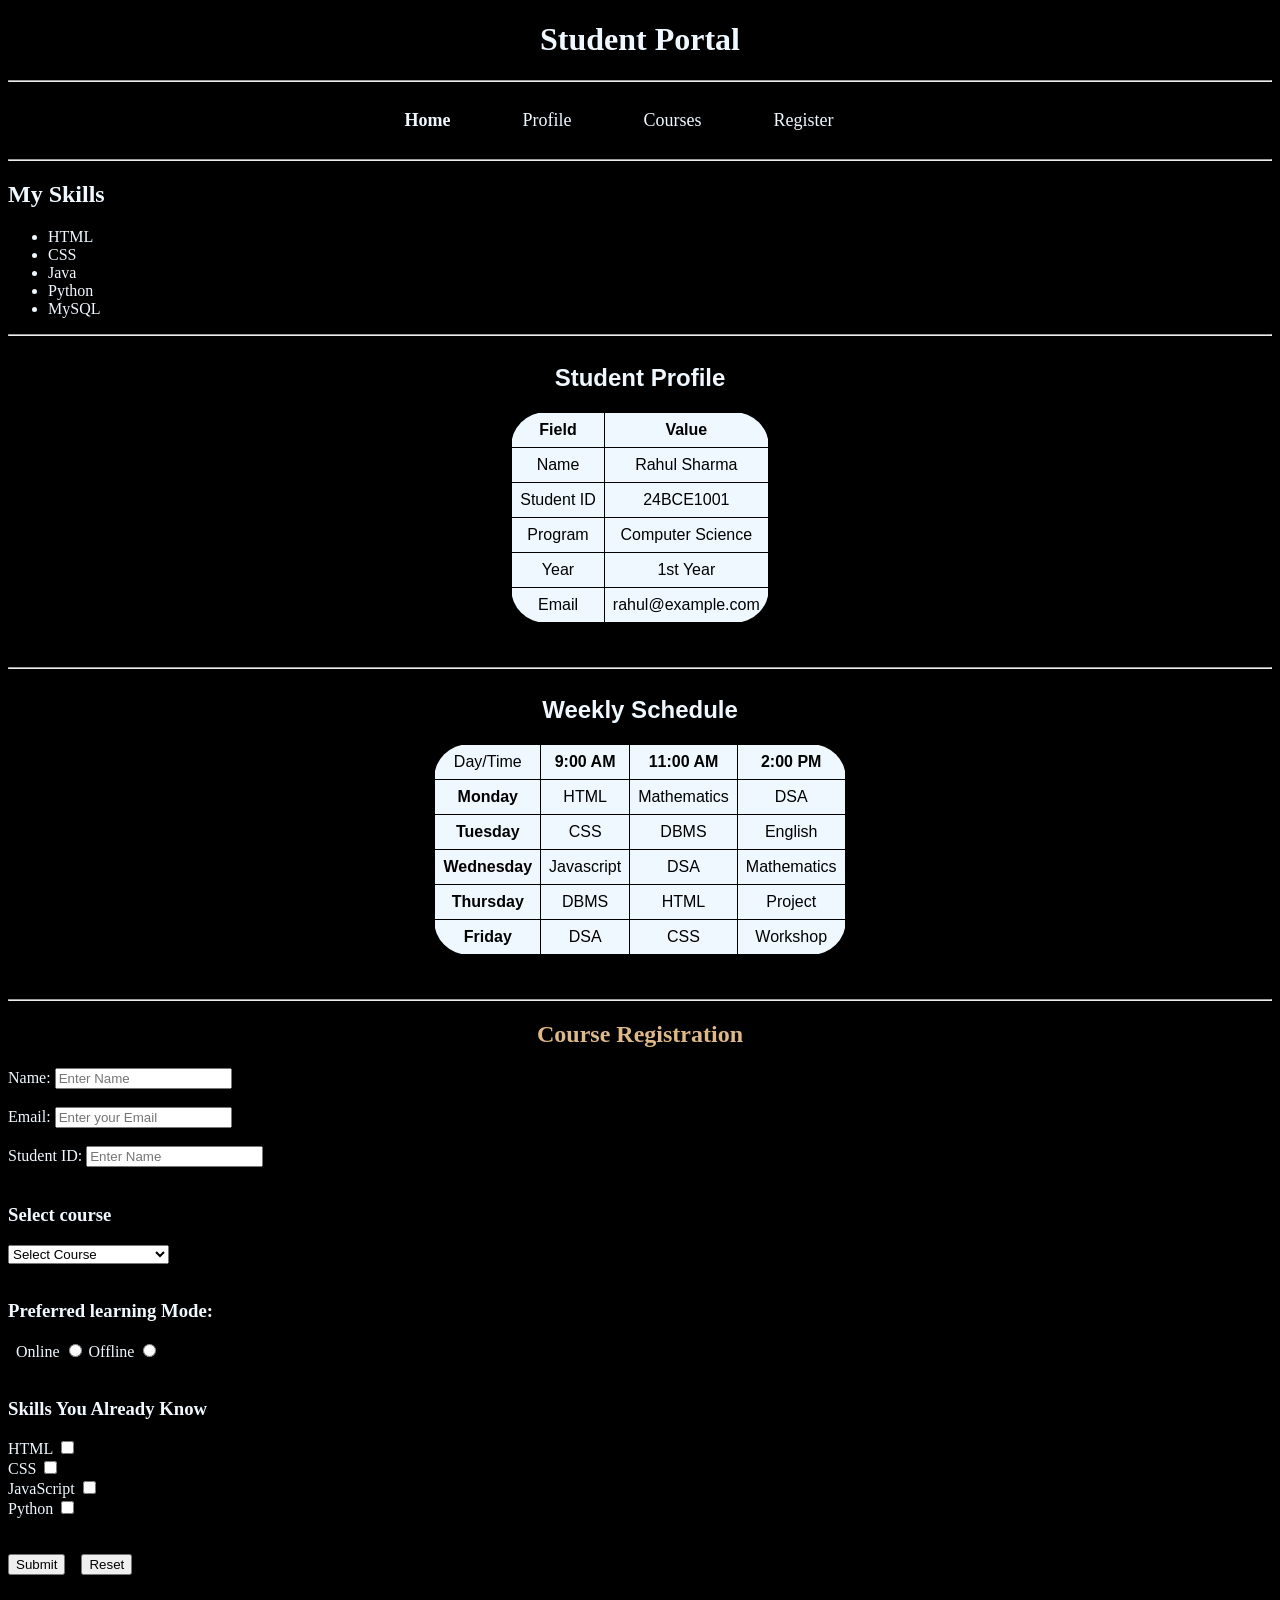
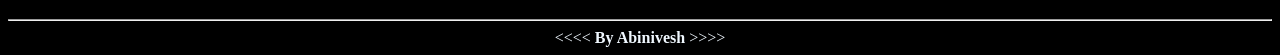
<file: ass-01/index.html>
<!DOCTYPE html>
<html lang="en">
<head>
    <meta charset="UTF-8">
    <meta name="viewport" content="width=device-width, initial-scale=1.0">
    <title>Student Portfolio</title>
    <style>
        body{
            background-color: black;
        }
        .title{
            color:aliceblue;
            text-align: center;
        }
        #course-reg{
            color:burlywood;
            text-align: center;
        }
        a{
            color:aliceblue;
            text-decoration: none;
            font-size: large;
        }
        section{
            color:aliceblue
        }
        .navbar{
            display: flex;
            justify-content: center; 
            gap: 30px; /* Adjust this value to increase or decrease the equal space between links */
            padding: 20px 0; 
        }
        table{
            background-color: aliceblue;
            border-collapse: collapse;
            border-radius: 35px;
            font-family:'Lucida Sans', 'Lucida Sans Regular', 'Lucida Grande', 'Lucida Sans Unicode', Geneva, Verdana, sans-serif;
            margin: 0 auto;
        }
        th, td{
            color:black;
            font-family:'Lucida Sans', 'Lucida Sans Regular', 'Lucida Grande', 'Lucida Sans Unicode', Geneva, Verdana, sans-serif;
            text-align: center;
            padding: 8px;
            border: 1px solid;
        }
    </style> 
</head>
<body>
    <header><h1 class="title">Student Portal</h1></header>
    <hr>
    <nav class="navbar"> 
        <strong><a href="#home">Home</a></strong>
        &nbsp;&nbsp;&nbsp;
        <a href="#profile">Profile</a>
        &nbsp;&nbsp;&nbsp;
        <a href="#courses">Courses</a>
        &nbsp;&nbsp;&nbsp;
        <a href="#register">Register</a>
        &nbsp;&nbsp;&nbsp;
    </nav>
    <hr>
    <main>
        <section id="home">
                <h2>My Skills</h2>
                    <ul>
                        <li>HTML</li>
                        <li>CSS</li>
                        <li>Java</li>
                        <li>Python</li>
                        <li>MySQL</li>

                    </ul>
        </section>
        <hr>
        <section id="profile">
            <table class="s-table">
            <caption><h2>Student Profile</h2></caption>
            <thead>
                <tr>
                    <th>Field</th>
                    <th>Value</th>
                </tr>
            </thead>
            <tbody>
                <tr>
                    <td>Name</td>
                    <td>Rahul Sharma</td>
                </tr>
                <tr>
                    <td>Student ID</td>
                    <td>24BCE1001</td>
                </tr>
                <tr>
                    <td>Program</td>
                    <td>Computer Science</td>
                </tr>
                <tr>
                    <td>Year</td>
                    <td>1st Year</td>
                </tr>
                <tr>
                    <td>Email</td>
                    <td>rahul@example.com</td>
                </tr>
            </tbody>
            </table>
        </section><br><br>
        <hr>
        <section id="courses">
            <table class="Weekly-Schedule">
        <caption ><h2>Weekly Schedule</h2></caption>
        <thead>
            <tr>
                <td>Day/Time</td>
                <th>9:00 AM</th>
                <th>11:00 AM</th>
                <th>2:00 PM</th>
            </tr>
        </thead>
        <tbody>
            <tr>
                <th>Monday</th>
                <td>HTML</td>
                <td>Mathematics</td>
                <td>DSA</td>
            </tr>
            <tr>
                <th>Tuesday</th>
                <td>CSS</td>
                <td>DBMS</td>
                <td>English</td>
            </tr>
            <tr>
                <th>Wednesday</th>
                <td>Javascript</td>
                <td>DSA</td>
                <td>Mathematics</td>
            </tr>
            <tr>
                <th>Thursday</th>
                <td>DBMS</td>
                <td>HTML</td>
                <td>Project</td>
            </tr>
            <tr>
                <th>Friday</th>
                <td>DSA</td>
                <td>CSS</td>
                <td>Workshop</td>
            </tr>
        </tbody>
    </table>
    <br><br><hr>
        </section>
        <section id="register">
            <form class="course">
                <h2 id="course-reg">Course Registration</h2>
                <label for="name">Name:</label>
                <input type="text" id="name" placeholder="Enter Name">
                <br><br>
                <label for="email">Email:</label>
                <input type="email"  id="email" placeholder="Enter your Email">
                <br><br>
                <label for="SID">Student ID:</label>
                <input type="text" id="SID" placeholder="Enter Name">
                <br><br>
                <label for="course"><h3>Select course</h3></label>
                <select id="course" name="select">
                    <option value="null">Select Course</option>
                    <option value="HTML & CSS">HTML & CSS</option>
                    <option value="JS">JavaScript</option>
                    <option value="Python">Python</option>
                    <option value="Data Structures">Data Structures</option>
                    <option value="Database Management">Database management</option>
                </select>
                <br><br>
                <h3><label for="lmode">Preferred learning Mode:</label></h3>&nbsp;
                <label for="Online">Online</label>
                <input type="radio" value="Online" id="online-mode" name="learning-mode">
                <label for="Offine">Offline</label>
                <input type="radio" value="Offline" id="offline-mode" name="learning-mode">
                <br><br>
                <h3>Skills You Already Know</h3 >
                <label for="html">HTML</label>
                <input name="html" type="checkbox" value="HTML"><br>
                <label for="css">CSS</label>
                <input name="css" type="checkbox" value="CSS"><br>
                <label for="js">JavaScript</label>
                <input name="js" type="checkbox" value="JavaScript"><br>
                <label for="py">Python</label>
                <input name="py" type="checkbox" value="Python"><br>
                <br><br>
                <input type="submit"> &nbsp;&nbsp;
                <input type="reset">
            </form>
        </section>
        <br><br><hr>
    </main>
    <footer style="color:aliceblue; text-align: center" >&lt;&lt;&lt;&lt; <strong>By Abinivesh</strong> &gt;&gt;&gt;&gt;</footer>
</body>
</html>
</file>
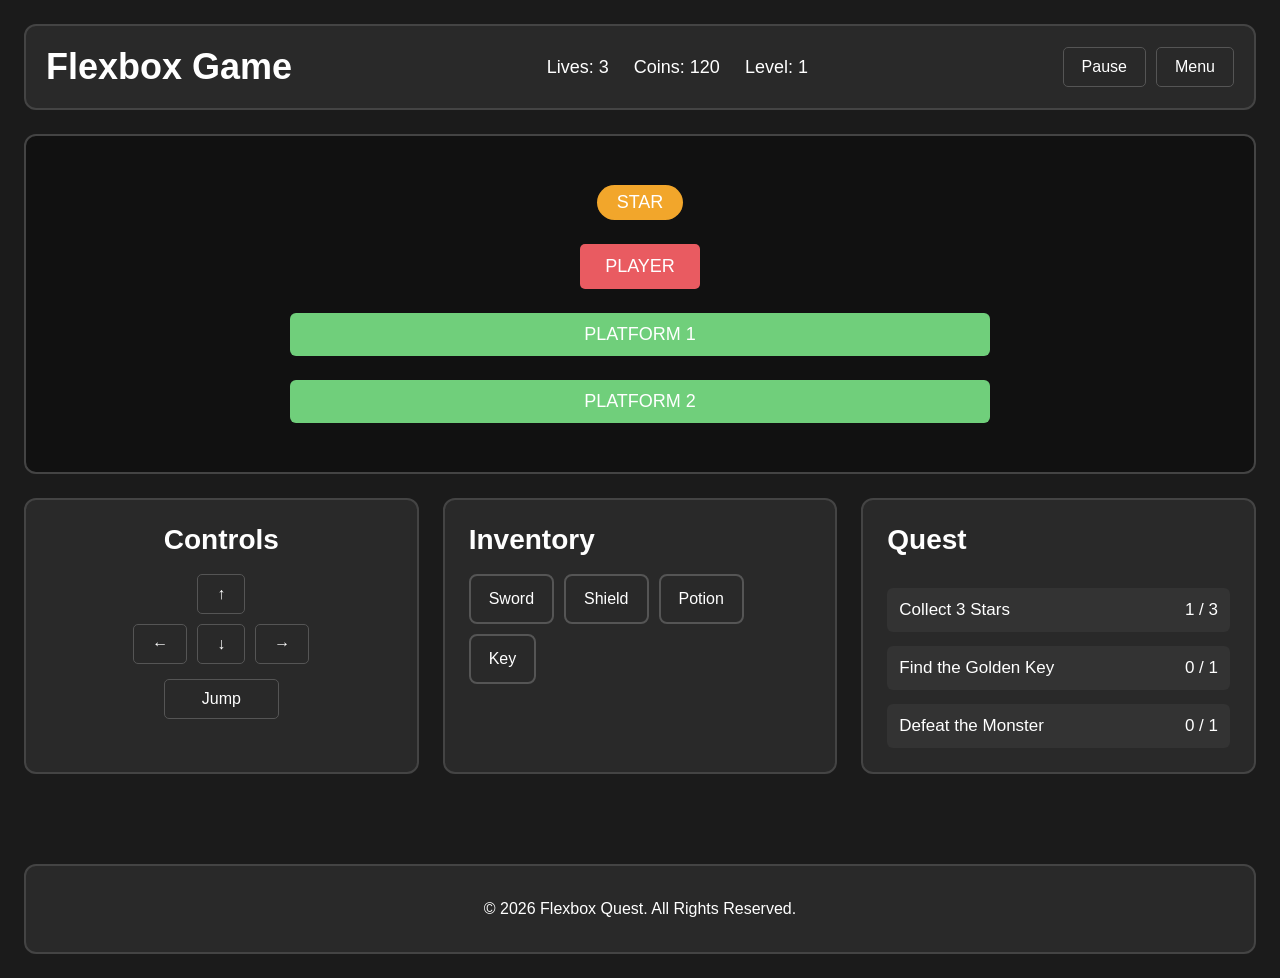
<file: ass-02/index.html>
<!DOCTYPE html>
<html lang="en">

<head>
    <meta charset="UTF-8">
    <meta name="viewport" content="width=device-width, initial-scale=1.0">

    <title>Flexbox Quest</title>

    <link rel="stylesheet" href="style.css">
</head>

<body>

    <!-- HEADER -->
    <header class="game-header">

        <h1>Flexbox Game</h1>

        <div class="game-info">
            <span>Lives: 3</span>
            <span>Coins: 120</span>
            <span>Level: 1</span>
        </div>

        <div class="header-buttons">
            <button>Pause</button>
            <button>Menu</button>
        </div>

    </header>


    <!-- MAIN -->
    <main>

        <!-- GAME AREA -->
        <section class="game-area">

            <div class="star">STAR</div>

            <div class="player">PLAYER</div>

            <div class="platform">PLATFORM 1</div>

            <div class="platform">PLATFORM 2</div>

        </section>


        <!-- GAME PANELS -->
        <section class="game-panels">

            <!-- CONTROLS -->
            <div class="panel controls">

                <h2>Controls</h2>

                <div class="control-row">
                    <button>↑</button>
                </div>

                <div class="control-row">
                    <button>←</button>
                    <button>↓</button>
                    <button>→</button>
                </div>

                <button class="jump">Jump</button>

            </div>


            <!-- INVENTORY -->
            <div class="panel inventory">

                <h2>Inventory</h2>

                <div class="inventory-items">
                    <div class="item">Sword</div>
                    <div class="item">Shield</div>
                    <div class="item">Potion</div>
                    <div class="item">Key</div>
                </div>

            </div>


            <!-- QUEST -->
            <div class="panel quest">

                <h2>Quest</h2>

                <div class="quest-item">
                    <span>Collect 3 Stars</span>
                    <span>1 / 3</span>
                </div>

                <div class="quest-item">
                    <span>Find the Golden Key</span>
                    <span>0 / 1</span>
                </div>

                <div class="quest-item">
                    <span>Defeat the Monster</span>
                    <span>0 / 1</span>
                </div>

            </div>

        </section>

    </main>


    <!-- FOOTER -->
    <footer>
        <p>© 2026 Flexbox Quest. All Rights Reserved.</p>
    </footer>

</body>

</html>
</file>
<file: ass-02/style.css>
/* =========================
   BASIC STYLES
========================= */

* {
    box-sizing: border-box;
}

body {
    margin: 0;
    padding: 24px;
    background-color: #1b1b1b;
    color: white;
    font-family: Arial, sans-serif;
}


/* =========================
   HEADER
========================= */

.game-header {
    display: flex;
    align-items: center;
    justify-content: space-between;
    gap: 20px;

    padding: 20px;

    background-color: #292929;

    border: 2px solid #444;
    border-radius: 12px;
}

.game-header h1 {
    margin: 0;
    font-size: 36px;
}

.game-info {
    display: flex;
    align-items: center;
    gap: 25px;

    font-size: 18px;
}

.header-buttons {
    display: flex;
    gap: 10px;
}


/* =========================
   BUTTONS
========================= */

button {
    padding: 10px 18px;

    background-color: #292929;
    color: white;

    border: 1px solid #555;
    border-radius: 5px;

    font-size: 16px;
}


/* =========================
   GAME AREA
========================= */

.game-area {
    display: flex;
    flex-direction: column;

    align-items: center;
    justify-content: center;

    gap: 24px;

    min-height: 340px;

    margin-top: 24px;
    padding: 30px;

    background-color: #111;

    border: 2px solid #444;
    border-radius: 12px;
}

.star {
    padding: 7px 20px;

    background-color: #f2a62b;

    border-radius: 20px;

    font-size: 18px;
}

.player {
    padding: 12px 25px;

    background-color: #e95b61;

    border-radius: 5px;

    font-size: 18px;
}

.platform {
    width: 60%;

    padding: 11px;

    background-color: #70cf7b;

    border-radius: 6px;

    text-align: center;

    font-size: 18px;
}


/* =========================
   GAME PANELS
========================= */

.game-panels {
    display: flex;

    gap: 24px;

    margin-top: 24px;
}

.panel {
    flex: 1;

    min-height: 260px;

    padding: 24px;

    background-color: #292929;

    border: 2px solid #444;
    border-radius: 12px;
}

.panel h2 {
    margin-top: 0;
    margin-bottom: 18px;

    font-size: 28px;
}


/* =========================
   CONTROLS
========================= */

.controls {
    display: flex;
    flex-direction: column;

    align-items: center;
}

.control-row {
    display: flex;

    justify-content: center;

    gap: 10px;

    margin-bottom: 10px;
}

.controls button {
    min-width: 48px;
}

.controls .jump {
    width: 115px;

    margin-top: 5px;
}


/* =========================
   INVENTORY
========================= */

.inventory-items {
    display: flex;

    flex-wrap: wrap;

    gap: 10px;
}

.item {
    padding: 14px 18px;

    border: 2px solid #555;
    border-radius: 8px;

    background-color: #292929;
}


/* =========================
   QUEST
========================= */

.quest {
    display: flex;
    flex-direction: column;

    gap: 14px;
}

.quest-item {
    display: flex;

    justify-content: space-between;
    align-items: center;

    gap: 15px;

    padding: 12px;

    background-color: #333;

    border-radius: 6px;

    font-size: 17px;
}


/* =========================
   FOOTER
========================= */

footer {
    margin-top: 90px;
    padding: 18px;

    background-color: #292929;

    border: 2px solid #444;
    border-radius: 12px;

    text-align: center;
}


/* =========================
   RESPONSIVE
========================= */

@media (max-width: 768px) {

    body {
        padding: 12px;
    }

    .game-header {
        flex-direction: column;
        text-align: center;
    }

    .game-info {
        flex-wrap: wrap;
        justify-content: center;
    }

    .game-panels {
        flex-direction: column;
    }

    .platform {
        width: 90%;
    }

    .game-header h1 {
        font-size: 30px;
    }
}
</file>
